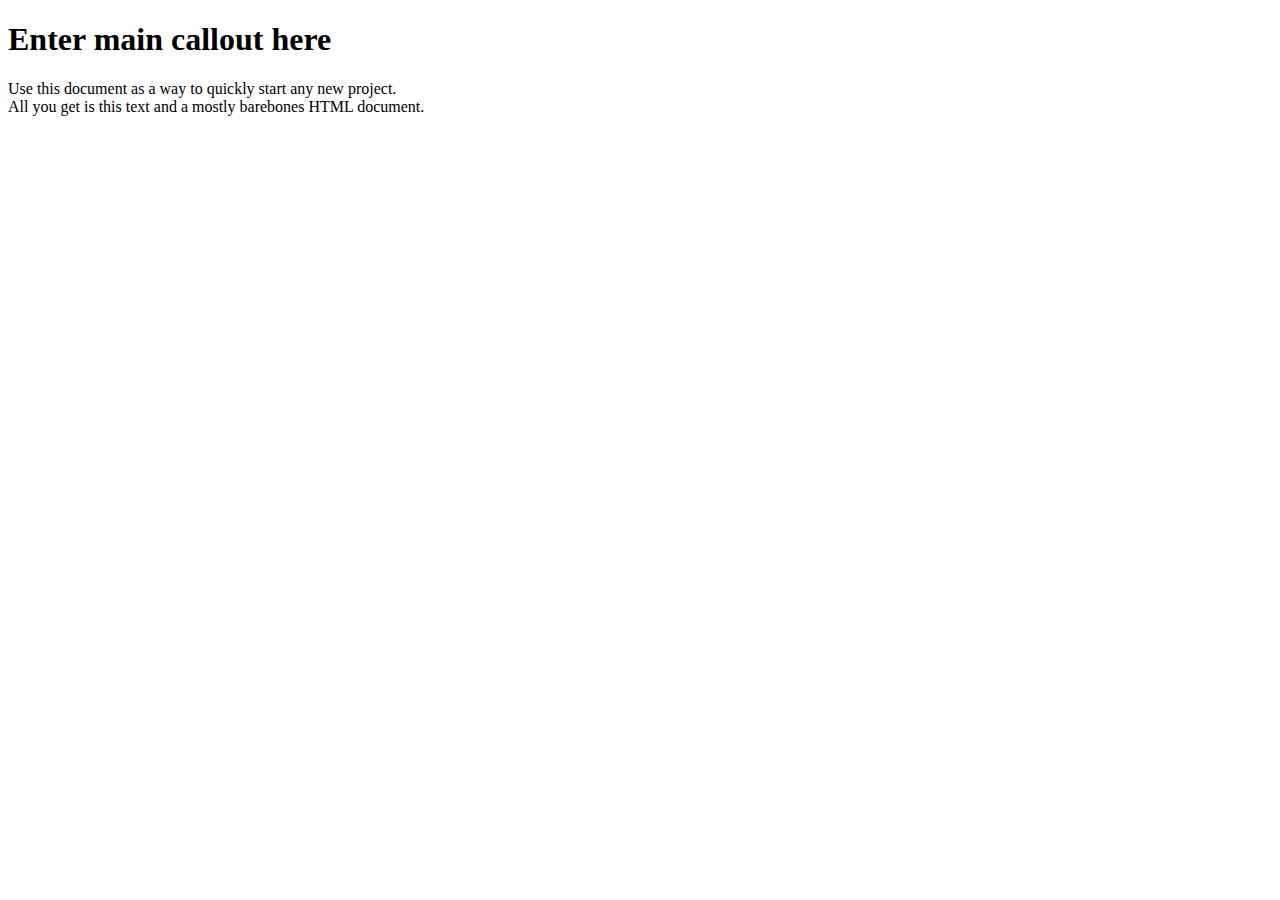
<file: target/classes/templates/index.html>
<!DOCTYPE html>
<html lang="en" xmlns:th="http://www.thymeleaf.org">
<head th:replace="common/header :: common-header" />

<body>

<div th:replace="common/navbar :: common-navbar" />

<div class="container">

    <div class="starter-template">
        <h1 th:text="#{index.main.callout}">Enter main callout here</h1>
        <p class="lead">Use this document as a way to quickly start any new project.<br /> All you get is this text
            and a
            mostly barebones HTML document.</p>
    </div>

</div><!-- /.container -->

<div th:replace="common/header :: before-body-scripts" />
</body>
</html>
</file>
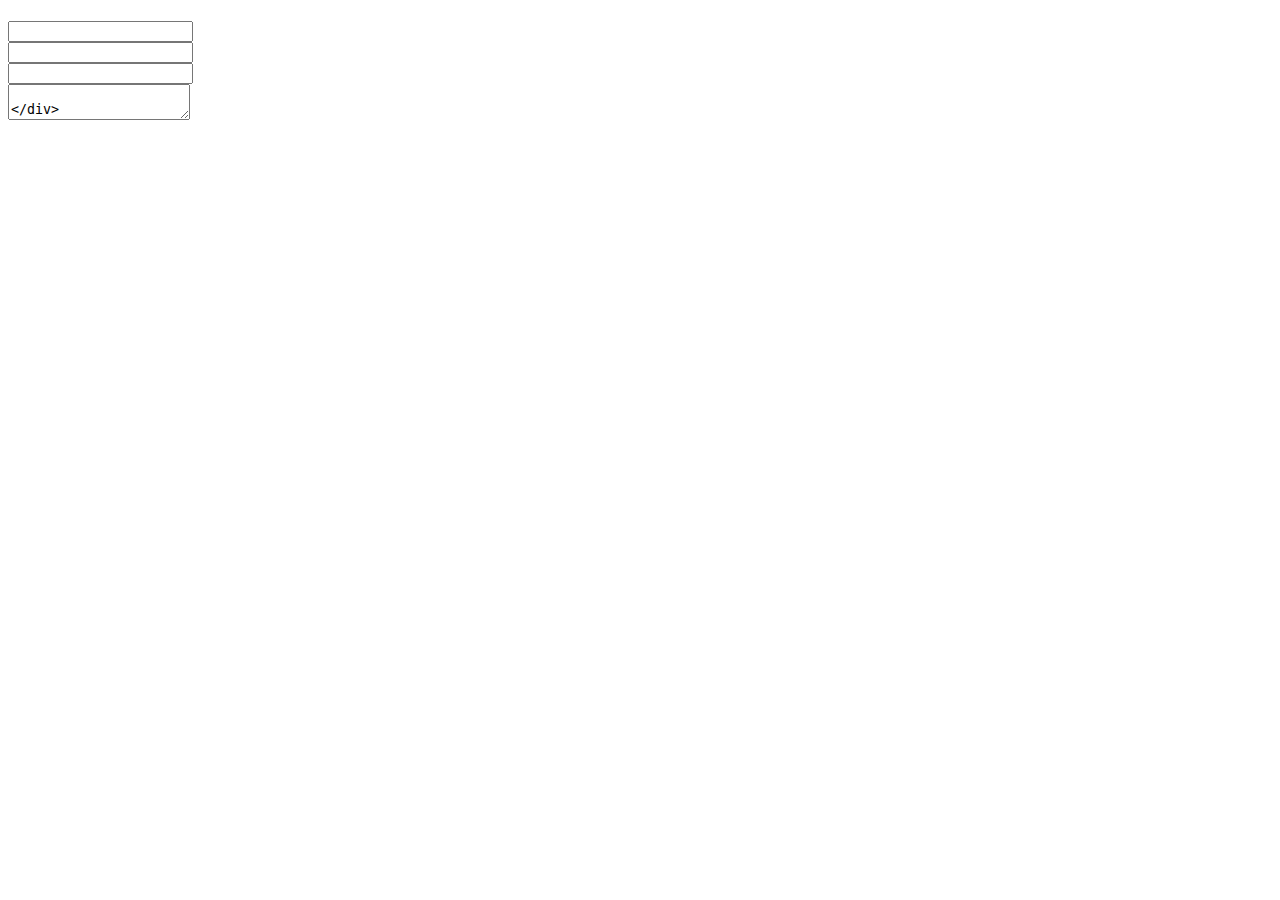
<file: target/classes/templates/contact/contact.html>
<!DOCTYPE html>
<html lang="en" xmlns:th="http://www.thymeleaf.org">
<head th:replace="common/header :: common-header" />

<body>

<div th:replace="common/navbar :: common-navbar" />

<div class="container">

    <div class="row">

        <div class="col-md-6 col-md-offset-3">

            <div class="text-center">

                <h1 th:text="#{contact.h1.text}"></h1>
                <p class="lead" th:text="#{contact.p.lead}"></p>

                <form id="contactForm" th:action="@{/contact/}" th:object="${feedback}" method="post"
                      class="text-left">

                    <div class="form-group">
                        <label for="email" th:text="#{form.email}"></label>
                        <input type="email" id="email" th:field="*{email}" class="form-control" />
                    </div>

                    <div class="form-group">
                        <label for="firstName" th:text="#{form.firstname}"></label>
                        <input type="text" id="firstName" th:field="*{firstName}" class="form-control" />
                    </div>

                    <div class="form-group">
                        <label for="lastName" th:text="#{form.lastname}"></label>
                        <input type="text" id="lastName" th:field="*{lastName}" class="form-control" />
                    </div>

                    <div class="form-group">
                        <label for="feedback" th:text="#{contact.feedback.form.text}"></label>
                        <textarea  id="feedback" th:field="*{feedback}" class="form-control" />
                    </div>

                    <div class="form-group">
                        <button type="submit" class="btn btn-primary" th:text="#{form.submit}"></button>
                    </div>

                </form>
            </div>

        </div>

    </div>

</div>

<div th:replace="common/header :: before-body-scripts" />
</body>
</html>
</file>
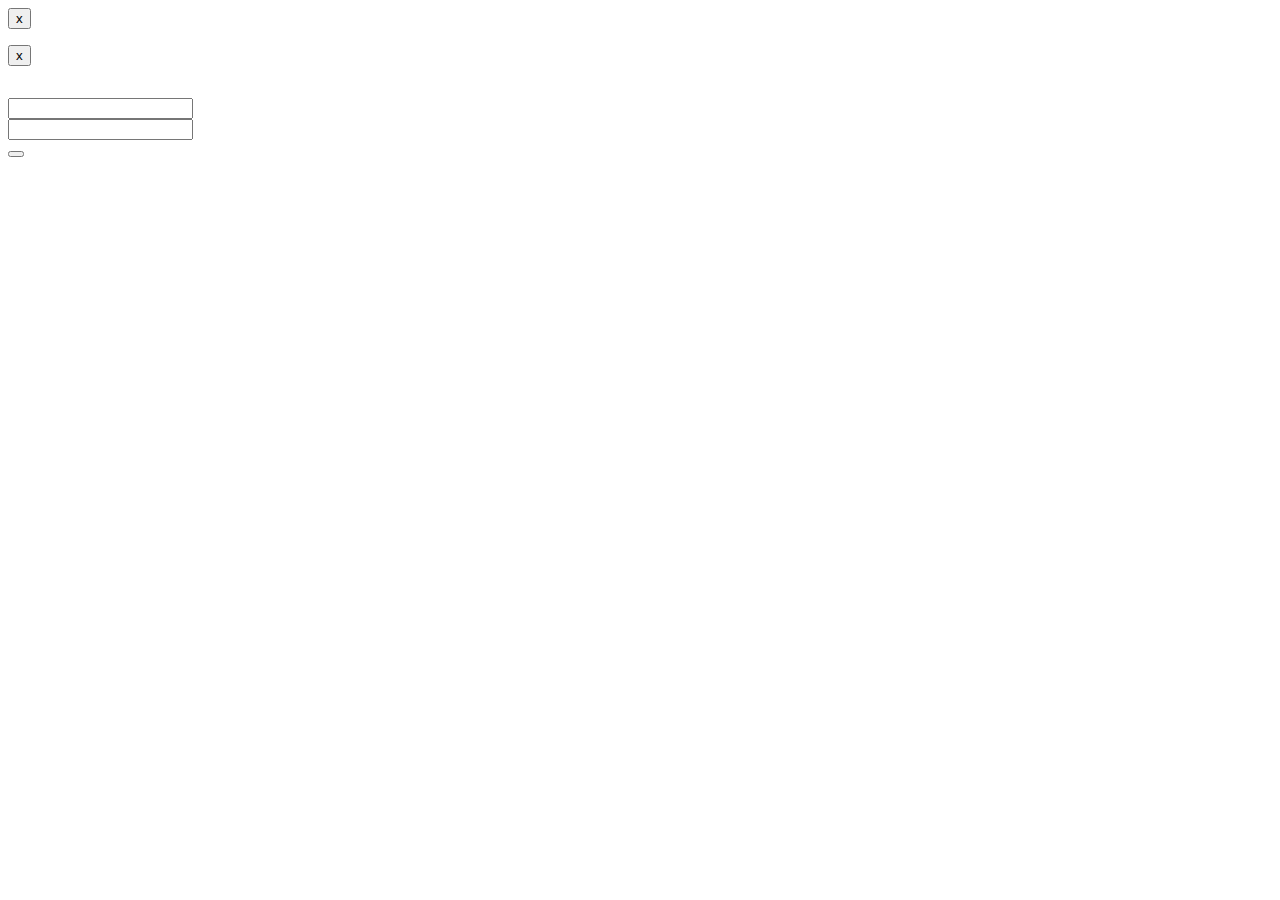
<file: target/classes/templates/user/login.html>
<!DOCTYPE html>
<html lang="en" xmlns:th="http://www.thymeleaf.org">
<head th:replace="common/header :: common-header" />

<body>

<div th:replace="common/navbar :: common-navbar" />

<div class="container">

    <div class="col-md-6 col-md-offset-3 text-center">

        <div th:if="${param.error}" class="alert alert-danger alert-dismissible" role="alert">
            <button type="button" class="close" data-dismiss="alert" aria-label="Close">
                <span aria-hidden="true">x</span>
            </button>
            <p th:text="#{login.error.message}" />
        </div>
        <div th:if="${param.logout}" class="alert alert-danger alert-dismissible" role="alert">
            <button type="button" class="close" data-dismiss="alert" aria-label="Close">
                <span aria-hidden="true">x</span>
            </button>
            <p th:text="#{login.error.success}" />
        </div>

    </div>

    <div class="row">

        <div class="col-md-6 col-md-offset-3">

            <div class="text-center">

                <h1 th:text="#{login.h1.text}" />
                <p class="lead" th:text="#{login.p.lead}" />

            </div>

            <div class="text-left">

                <form id="loginForm" th:action="@{/login}" method="post">

                    <div class="form-group">

                        <label for="username" th:text="#{login.username.text}" />
                        <input type="text" id="username" name="username" class="form-control" />

                    </div>

                    <div class="form-group">

                        <label for="password" th:text="#{login.password.text}" />
                        <input type="password" id="password" name="password" class="form-control" />

                    </div>

                    <div class="form-group">

                        <button type="submit" th:text="#{navbar.login.text}" class="btn btn-primary"></button>

                    </div>

                </form>

                <a th:href="@{/forgotmypassword}" th:text="#{login.forgot.password.text}" />

            </div>

        </div>
    </div>

</div><!-- /.container -->

<div th:replace="common/header :: before-body-scripts" />
</body>
</html>
</file>
